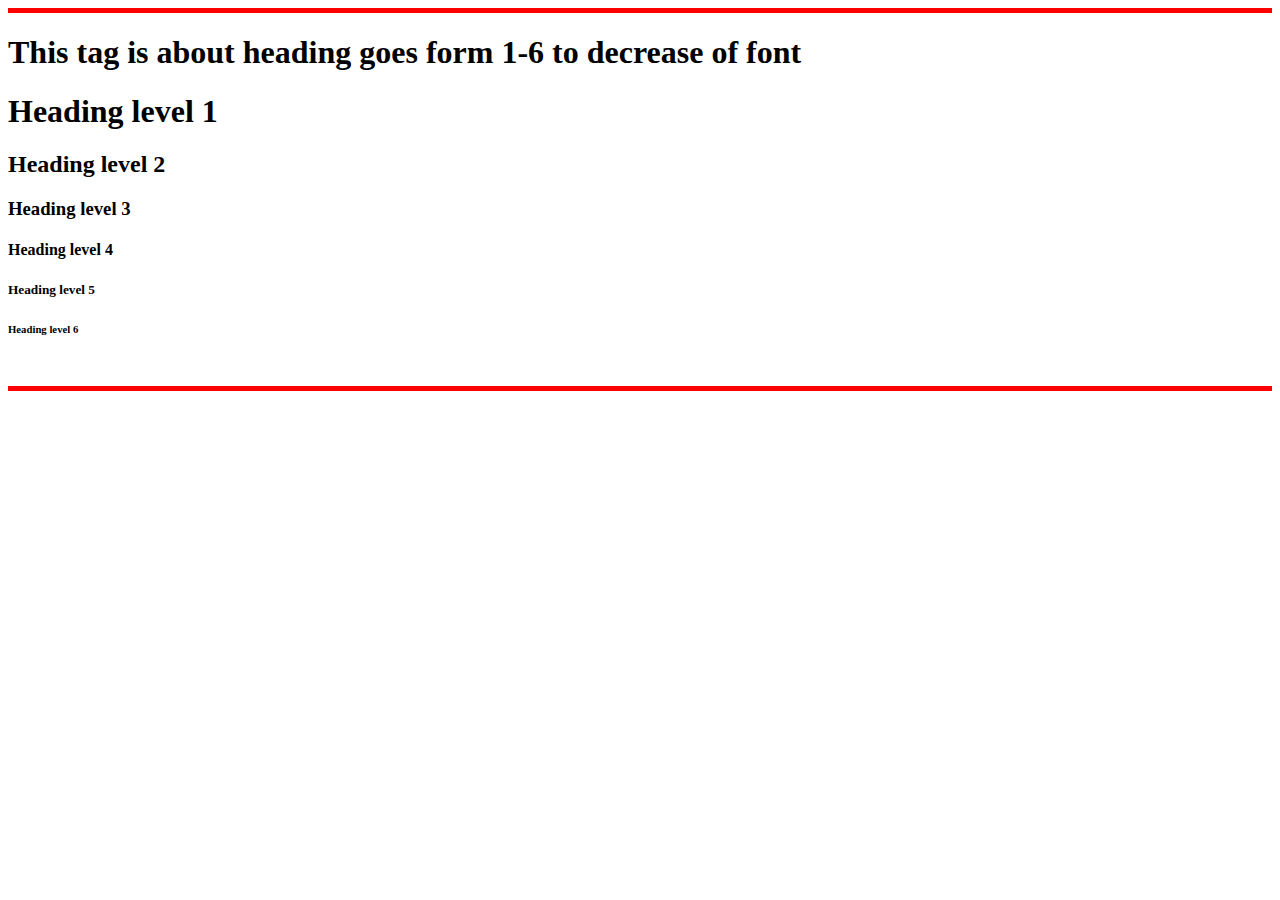
<file: Notes.html>
<!DOCTYPE html>
<html>
    <head>
        <meta charset="utf-8">
        <!--meta tag stores additional information about webpage for example
        encoder i.e. charset right here,viewport.
        
        It is used by browsers, search engines
        -->
        <title>&#128081;Home</title>
    </head>
    <body>
        <hr size='5' noshade color="#FF0000">
        <!-- hr tag is used to add line a Horizontal
        after one space these are attributes of 
        tag that customise  behaviour-->
        <h1>This tag is about heading goes form 1-6 to decrease of font</h1>
        <h1>Heading level 1</h1>
        <h2>Heading level 2</h2>
        <h3>Heading level 3</h3>
        <h4>Heading level 4</h4>
        <h5>Heading level 5</h5>
        <h6>Heading level 6</h6>
        <br>
        <!-- br tag works as endl leaves a single line -->
        <hr size="5" color="#FF0000">
    </body>
</file>
